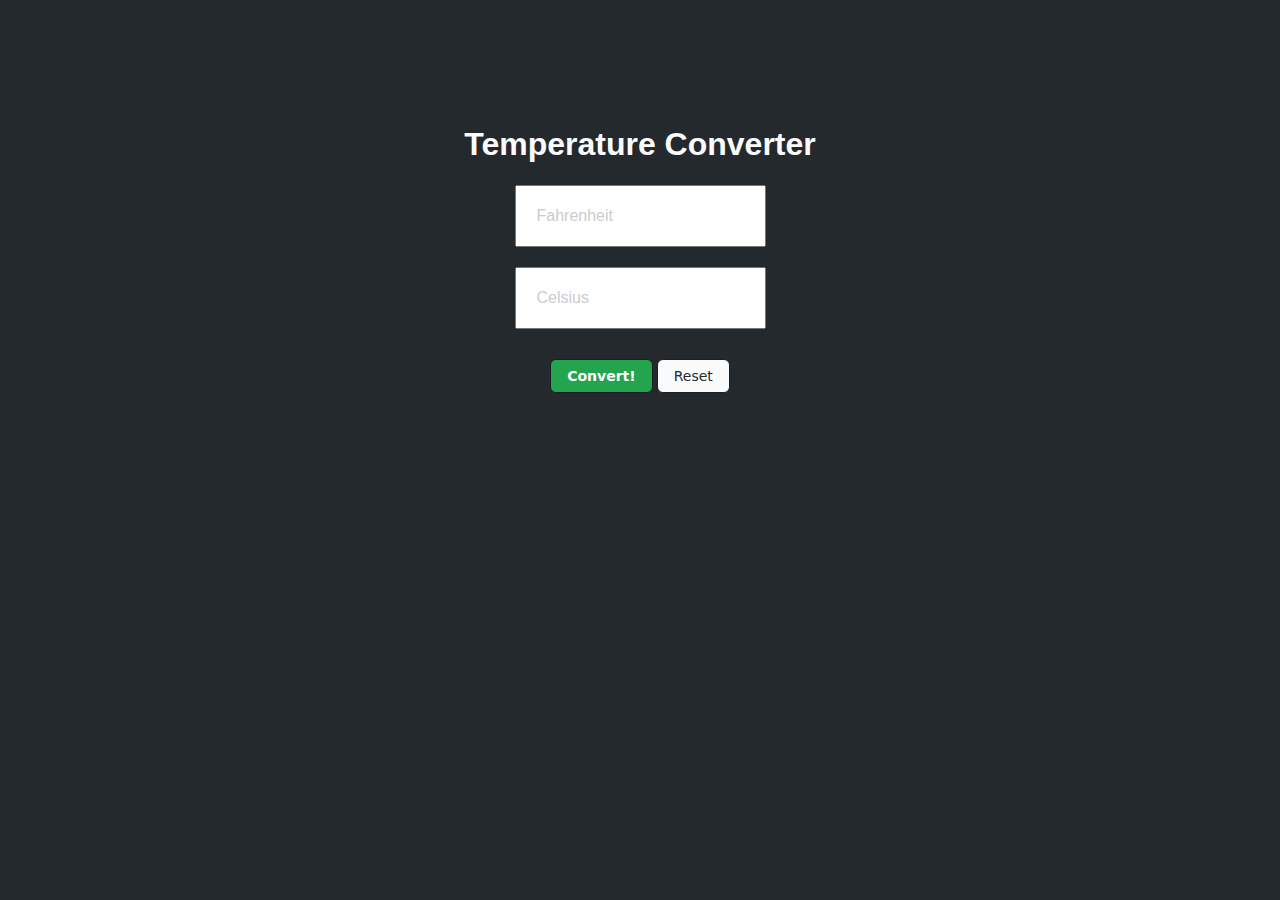
<file: Task 3_Temperature_converter/index.html>
<!DOCTYPE html>
<html lang="english">
    <head>
        <meta charset="UTF-8" />
        <meta http-equiv="X-UA-Compatible" content="IE=edge" />
        <meta name="viewport" content="width=device-width, initial-scale=1.0" />
        <title>Temperature Converter</title>
        <link rel="stylesheet" href="style.css">
    </head>
    <body>
        <center>
        <h1>Temperature Converter</h1>
        <input type="text" id="fahrenheit" placeholder="Fahrenheit" name="f" value="" />
        <input type="text" id="celsius" placeholder="Celsius" name="c" value="" />
        <button id="convert">Convert!</button>
        <button id="clear">Reset</button>
        </center>
    <script src="app.js"></script>
    </body>
</html>
</file>
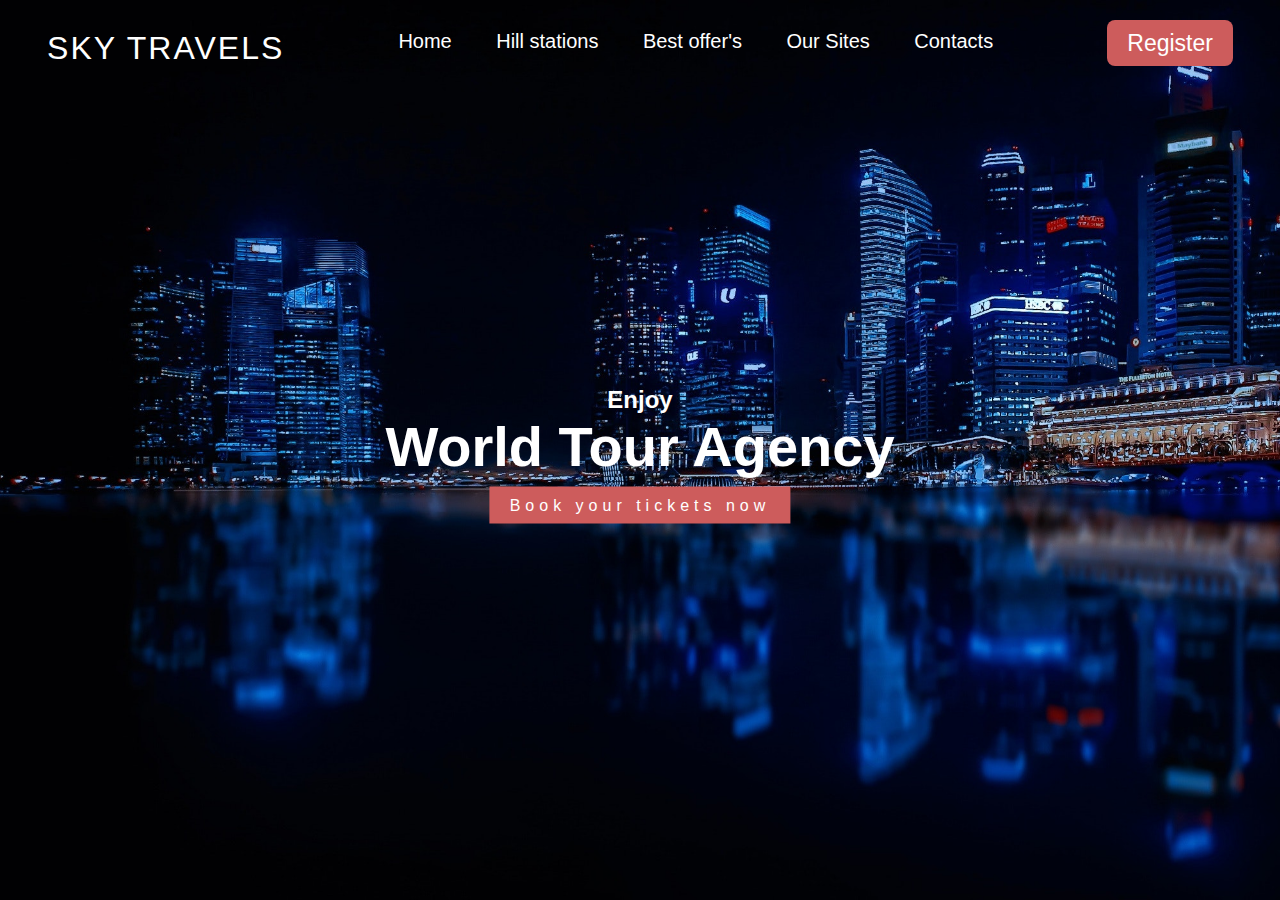
<file: Task 1_Landing Page/landing_page.html>
<!DOCTYPE html>
<html>
  <head>
    <title>Landing page by Sultan Mulla</title>
    <style type=""text/css">
    *{padding: 0; margin:0; box-sizing: border-box;}
    header{
      width: 100%;
      height: 100vh;
      background:linear-gradient(rgba(0,0,0,0.8),rgba(0,0,0,0.2));
      /* background-image: url('https://www.google.com/imgres?imgurl=https%3A%2F%2Fimg.rawpixel.com%2Fprivate%2Fstatic%2Fimages%2Fwebsite%2F2022-05%2Frm-pf-s51-fon-02.jpg%3Fw%3D800%26dpr%3D1%26fit%3Ddefault%26crop%3Ddefault%26q%3D65%26vib%3D3%26con%3D3%26usm%3D15%26bg%3DF4F4F3%26ixlib%3Djs-2.2.1%26s%3D17de2b1e63b2f746d3cca8d284095513&tbnid=Y-qUIsgG05ftWM&vet=1&imgrefurl=https%3A%2F%2Fwww.rawpixel.com%2Fsearch%2Fbeach&docid=IBeW525ZLdr0cM&w=800&h=533&hl=en-US&source=sh%2Fx%2Fim%2F4'); */
      background-image: url(pexels-pixabay-316093.jpg);
      /* background-image: url(landscape-anime-digital-art-fantasy-art-wallpaper-preview.jpg); */
      background-size: cover;
      font-family: sans-serif;
    }

    nav{
        width: 100%;
        height: 80px;
        color: white;
        display: flex;
        justify-content: space-around;
        align-items: flex-start;
        /* background-color: black; */
        /* color: black; */
        /* margin-top: 20px; */
        padding-top: 30px;
        /* border-bottom: 2px solid black; */
        /* border-radius: 15px; */
    }
    .logo{
      font-size: 2em;
      Letter-spacing: 2px;
    }
    .menu a{
        text-decoration: none;
        color: white;
        padding: 10px 20px;
        font-size: 20px;
    }
    .menu a:before{
      content: '';
      position: absolute;
      top:0;
      Left: 0;
      width: 0%;
      height: 100%;
      border-bottom: 2px solid indianred;
      transition: 0.4s linear;
    }
    .menu a:hover:before{
      width: 90%;
    }
    .register a{
      text-decoration: none;
        color: white;
        padding: 10px 20px;
        font-size: 23px;
        background: indianred;
        border-radius: 8px;
        transition: 0.4s;
    }
    .register a:hover{
      background: transparent;
      border:1px solid indianred;
    }
     .h-txt{
         max-width: 650px;
         position: absolute;
         top:50%;
         Left: 50%;
         transform: translate(-50%,-50%);
         text-align: center;
         color: white;
     }
     .h-txt span{
          Letter-spacing: 5px;
     }
      .h-txt h1{
          font-size: 3.5em;
      }
      .h-txt a{
          text-decoration: none;
          background: indianred;
          color: white;
          padding: 10px 20px;
          Letter-spacing: 5px;
          transition: 0.4s;
      }
      .h-txt a:hover{
      background: transparent;
      border:1px solid indianred;

    }
    </style>
  </head>
  <body>
    <header>
      <nav>
        <div class="logo">
              SKY TRAVELS
        </div>
        <div class="menu">
             <a href="#">Home</a>
             <a href="#">Hill stations</a>
             <a href="#">Best offer's</a> 
             <a href="#">Our Sites</a>
             <a href="#">Contacts</a>
        </div> 
        <div class="register">
          <a href="#">Register</a>
        </div>
      </nav>
      <section class="h-txt">
        <h2>Enjoy</h2>
        <h1>World Tour Agency</h1>

        <br>
        <a href="#">Book your tickets now</a>
      </section>
    </header>
  </body>
</html>
</file>
<file: Task 3_Temperature_converter/style.css>
body{
     background-color: #24292e; 
  }
  #convert {
    margin-top: 10px;
    background-color: #23a44f;
    border: 1px solid rgba(27, 31, 35, 15);
    border-radius: 6px;
    box-sizing : border-box;
    color: #fff;
    cursor: pointer;
    display: inline-block;
    font-family: system-ui, -apple-system, BlinkMacSystemFont, 'Segoe UI', Roboto, Oxygen, Ubuntu, Cantarell, 'Open Sans', 'Helvetica Neue', sans-serif;
    font-size: 14px;
    font-weight: 600;
    line-height: 20px;
    padding: 6px 16px;
    position: relative;
    text-align: center;
    text-decoration: none;
    user-select: none;
    -webkit-user-select: none;
    touch-action: manipulation;
    vertical-align: middle;
    white-space: nowrap;
  }
  #clear {
    margin-top: 10px;
    background-color: #fafbfc;
    border: 1px solid rgba(27, 31, 35, 15);
    border-radius: 6px;
    box-sizing: border-box;
    color: #24292e;
    cursor: pointer;
    display: inline-block;
    font-family: system-ui, -apple-system, BlinkMacSystemFont, 'Segoe UI', Roboto, Oxygen, Ubuntu, Cantarell, 'Open Sans', 'Helvetica Neue', sans-serif;
    font-size: 14px;
    font-weight: 500;
    line-height: 20px;
    padding: 6px 16px;
    position: relative;
    text-align: center;
    text-decoration: none;
    user-select: none;
    -webkit-user-select: none;
    touch-action: manipulation;
    vertical-align: middle;
    white-space: nowrap;
  }
  #convert:hover {
    background-color: #bcc768;
  }
  h1 {
    margin-top: 10%;
    font-family: sans-serif;
    color: #fafbfc;
  }
  input {
    display: block;
    padding: 20px;
    margin:20px;
    margin-top: 10px;
    font-size: 1em;
    color: #131212;
    font-family: cursive, sans-serif;
  }
  ::-webkit-input-placeholder {
     color: #ccc;
  }
  :-ms-input-placeholder {  
     color: #ccc;  
  }
</file>
